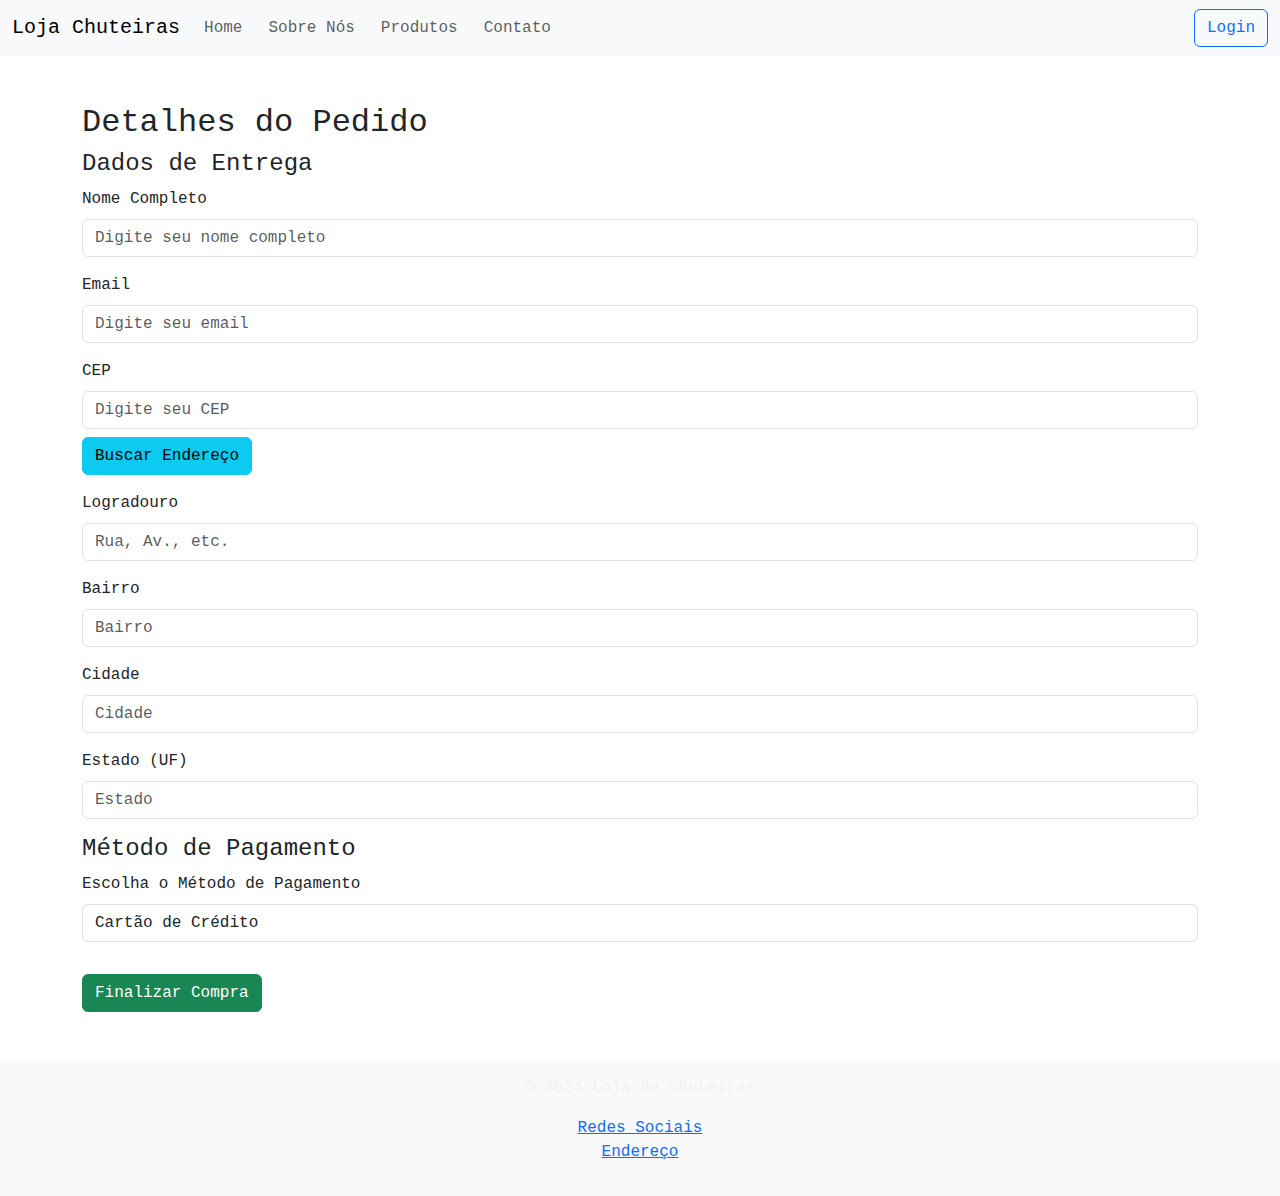
<file: checkout.html>
<!DOCTYPE html>
<html lang="pt-br">
  <head>
    <meta charset="UTF-8" />
    <meta name="viewport" content="width=device-width, initial-scale=1.0" />
    <title>Checkout - Loja Chuteiras</title>
    <link
      href="https://cdn.jsdelivr.net/npm/bootstrap@5.1.3/dist/css/bootstrap.min.css"
      rel="stylesheet"
    />
    <link rel="stylesheet" href="style.css" />
  </head>
  <body>
    <!-- Menu de navegação -->
    <nav class="navbar navbar-expand-lg navbar-light bg-light">
      <div class="container-fluid">
        <a class="navbar-brand" href="#">Loja Chuteiras</a>
        <div class="collapse navbar-collapse" id="navbarNav">
          <ul class="navbar-nav">
            <li class="nav-item">
              <a class="nav-link" href="index.html">Home</a>
            </li>
            <li class="nav-item">
              <a class="nav-link" href="sobre.html">Sobre Nós</a>
            </li>
            <li class="nav-item">
              <a class="nav-link" href="produtos.html">Produtos</a>
            </li>
            <li class="nav-item">
              <a class="nav-link" href="contato.html">Contato</a>
            </li>
          </ul>
          <div class="d-flex ms-auto">
            <a class="btn btn-outline-primary" href="login.html">Login</a>
          </div>
        </div>
      </div>
    </nav>

    <!-- Formulário de checkout -->
    <div class="container mt-5">
      <h2>Detalhes do Pedido</h2>
      <form id="checkoutForm">
        <!-- Dados do Cliente -->
        <h4>Dados de Entrega</h4>
        <div class="mb-3">
          <label for="nome" class="form-label">Nome Completo</label>
          <input
            type="text"
            class="form-control"
            id="nome"
            placeholder="Digite seu nome completo"
            required
          />
        </div>
        <div class="mb-3">
          <label for="email" class="form-label">Email</label>
          <input
            type="email"
            class="form-control"
            id="email"
            placeholder="Digite seu email"
            required
          />
        </div>
        <div class="mb-3">
          <label for="cep" class="form-label">CEP</label>
          <input
            type="text"
            class="form-control"
            id="cep"
            placeholder="Digite seu CEP"
            required
          />
          <button type="button" class="btn btn-info mt-2" onclick="buscarCEP()">
            Buscar Endereço
          </button>
        </div>
        <div class="mb-3">
          <label for="logradouro" class="form-label">Logradouro</label>
          <input
            type="text"
            class="form-control"
            id="logradouro"
            placeholder="Rua, Av., etc."
            required
          />
        </div>
        <div class="mb-3">
          <label for="bairro" class="form-label">Bairro</label>
          <input
            type="text"
            class="form-control"
            id="bairro"
            placeholder="Bairro"
            required
          />
        </div>
        <div class="mb-3">
          <label for="cidade" class="form-label">Cidade</label>
          <input
            type="text"
            class="form-control"
            id="cidade"
            placeholder="Cidade"
            required
          />
        </div>
        <div class="mb-3">
          <label for="uf" class="form-label">Estado (UF)</label>
          <input
            type="text"
            class="form-control"
            id="uf"
            placeholder="Estado"
            required
          />
        </div>

        <!-- Método de Pagamento -->
        <h4>Método de Pagamento</h4>
        <div class="mb-3">
          <label for="pagamento" class="form-label"
            >Escolha o Método de Pagamento</label
          >
          <select class="form-control" id="pagamento">
            <option value="credito">Cartão de Crédito</option>
            <option value="debito">Cartão de Débito</option>
            <option value="boleto">Boleto Bancário</option>
          </select>
        </div>

        <!-- Botão de Finalizar Compra -->
        <button type="submit" class="btn btn-success mt-3">
          Finalizar Compra
        </button>
      </form>
    </div>

    <!-- Rodapé -->
    <footer class="bg-light text-center p-3 mt-5">
      <p>&copy; 2024 Loja de Chuteiras</p>
      <ul class="list-unstyled">
        <li><a href="#">Redes Sociais</a></li>
        <li><a href="#">Endereço</a></li>
      </ul>
    </footer>

    <script src="https://cdn.jsdelivr.net/npm/bootstrap@5.1.3/dist/js/bootstrap.bundle.min.js"></script>
    <script src="script.js"></script>
    <script>
      // Função para buscar o endereço via ViaCEP
      function buscarCEP() {
        const cep = document.getElementById("cep").value.replace(/\D/g, ""); // Remove caracteres não numéricos

        if (cep !== "") {
          const url = `https://viacep.com.br/ws/${cep}/json/`;

          fetch(url)
            .then((response) => response.json())
            .then((data) => {
              if (data.erro) {
                alert("CEP não encontrado.");
              } else {
                document.getElementById("logradouro").value = data.logradouro;
                document.getElementById("bairro").value = data.bairro;
                document.getElementById("cidade").value = data.localidade;
                document.getElementById("uf").value = data.uf;
              }
            })
            .catch((error) => alert("Erro ao buscar o CEP. Tente novamente."));
        } else {
          alert("Por favor, insira um CEP válido.");
        }
      }

      // Função de finalização de compra
      document
        .getElementById("checkoutForm")
        .addEventListener("submit", function (event) {
          event.preventDefault();

          const nome = document.getElementById("nome").value;
          const email = document.getElementById("email").value;
          const cep = document.getElementById("cep").value;
          const logradouro = document.getElementById("logradouro").value;
          const bairro = document.getElementById("bairro").value;
          const cidade = document.getElementById("cidade").value;
          const uf = document.getElementById("uf").value;
          const pagamento = document.getElementById("pagamento").value;

          if (
            nome &&
            email &&
            cep &&
            logradouro &&
            bairro &&
            cidade &&
            uf &&
            pagamento
          ) {
            alert(
              "Compra finalizada com sucesso! Detalhes do pedido foram enviados para seu e-mail."
            );
            // Aqui você pode simular o redirecionamento ou, em uma aplicação real, fazer o envio do pedido para o servidor
            window.location.href = "produtos.html"; // Redirecionar de volta para a página de produtos após finalizar a compra
          } else {
            alert("Por favor, preencha todos os campos.");
          }
        });
    </script>
  </body>
</html>
</file>
<file: style.css>
body {
  font-family: "Courier New", Courier, monospace;
  margin: 0;
  padding: 0;
}

header,
footer {
  background: #333;
  color: rgb(243, 241, 241);
  padding: 10px 20px;
}

.pag1 {
  background-image: url(imagem/fundo.jpg);
  background-repeat: no-repeat;
  background-position: center;
  background-size: cover;
  width: 100%;
  height: 100vh;
}

.pag1 h2 {
  color: rgb(240, 248, 242);
  font-size: 5rem;
  text-shadow: 2px 2px 3px rgba(255, 255, 255, 0.925); /* Sombra sutil preta */
}

.pag1 p {
  color: rgb(245, 255, 253);
  font-size: 2rem;
}

.pag2,
.pag3,
.pag4 {
  background-color: #000000;
}

.pag2,
.pag3,
.pag4 h2 {
  color: rgb(199, 198, 198);
  font-size: 5rem;
}

.pag2,
.pag3,
.pag4 {
  color: rgb(255, 255, 255);
  font-size: 2rem;
  text-shadow: 2px 2px 3px rgba(255, 255, 255, 0.925); /* Sombra sutil preta */
}

nav {
  display: flex;
  justify-content: space-between;
  align-items: center;
}

nav ul {
  list-style: none;
  display: flex;
  gap: 10px;
  padding: 0;
}

nav ul li a {
  color: white;
  text-decoration: none;
}

section {
  padding: 50px;
  border-bottom: 1px solid #ccc;
}

.modal {
  display: none;
  position: fixed;
  z-index: 1;
  left: 0;
  top: 0;
  width: 100%;
  height: 100%;
  overflow: auto;
  background-color: rgba(0, 0, 0, 0.5);
  justify-content: center;
  align-items: center;
}

.modal-content {
  background: rgb(51, 48, 48);
  padding: 20px;
  border-radius: 8px;
  width: 300px;
  text-align: center;
}

.close {
  float: right;
  font-size: 1.5em;
  cursor: pointer;
}

.product-list {
  display: flex;
  gap: 20px;
  flex-wrap: wrap;
  justify-content: center;
  margin: 20px;
}

.product {
  border: 1px solid #ddd;
  border-radius: 8px;
  padding: 10px;
  text-align: center;
  width: 250px;
}

.product img {
  width: 100%;
  height: auto;
  border-radius: 8px;
}

.product h2 {
  font-size: 18px;
  margin: 10px 0;
  text-shadow: 2px 2px 3px rgba(255, 255, 255, 0.925); /* Sombra sutil preta */
}

.product p {
  font-size: 16px;
  color: #eee5e5;
  text-shadow: 2px 2px 3px rgba(255, 255, 255, 0.925); /* Sombra sutil preta */
}

.product button {
  background-color: #007bff;
  color: rgb(255, 255, 255);
  border: none;
  padding: 10px 15px;
  border-radius: 4px;
  cursor: pointer;
  margin-top: 10px;
}

.product button:hover {
  background-color: #0056b3;
}

.products-page {
  background-image: url("imagem/fundo3.jpg"); /* Caminho para a imagem de fundo */
  background-size: cover; /* A imagem cobre toda a página */
  background-repeat: no-repeat; /* Evita repetição da imagem */
  background-attachment: fixed; /* Fixa o fundo ao rolar a página */
  background-position: center; /* Centraliza a imagem */
  color: #f7f2f2; /* Cor padrão para o texto */
  margin: 0;
  padding: 0;
  font-family: Arial, sans-serif;
}

/* Estilos para telas médias (tablets) */
@media (max-width: 768px) {
  header nav ul {
    flex-direction: column;
    align-items: center;
  }

  header,
  footer {
    width: 100%;
  }

  .pag1,
  .pag4 h2 {
    width: 100%;
  }

  .pag1,
  .pag4 p {
    width: 100%;
  }

  .pag2,
  .pag3,
  .pag4 {
    width: 100%;
  }

  .product {
    width: 45%;
  }
}

/* Estilos para telas pequenas (smartphones) */
@media (max-width: 350px) {
  header nav ul {
    flex-direction: column;
  }

  header nav ul li {
    margin: 5px 0;
  }

  header,
  footer {
    width: 100%;
  }

  .pag1 .pag4 h2 {
    width: 100%;
  }

  .pag1,
  .pag4 p {
    width: 100%;
  }

  .pag2,
  .pag3,
  .pag4 {
    width: 100%;
  }

  .product {
    width: 100%;
  }

  .modal-content {
    width: 90%;
  }
}
</file>
